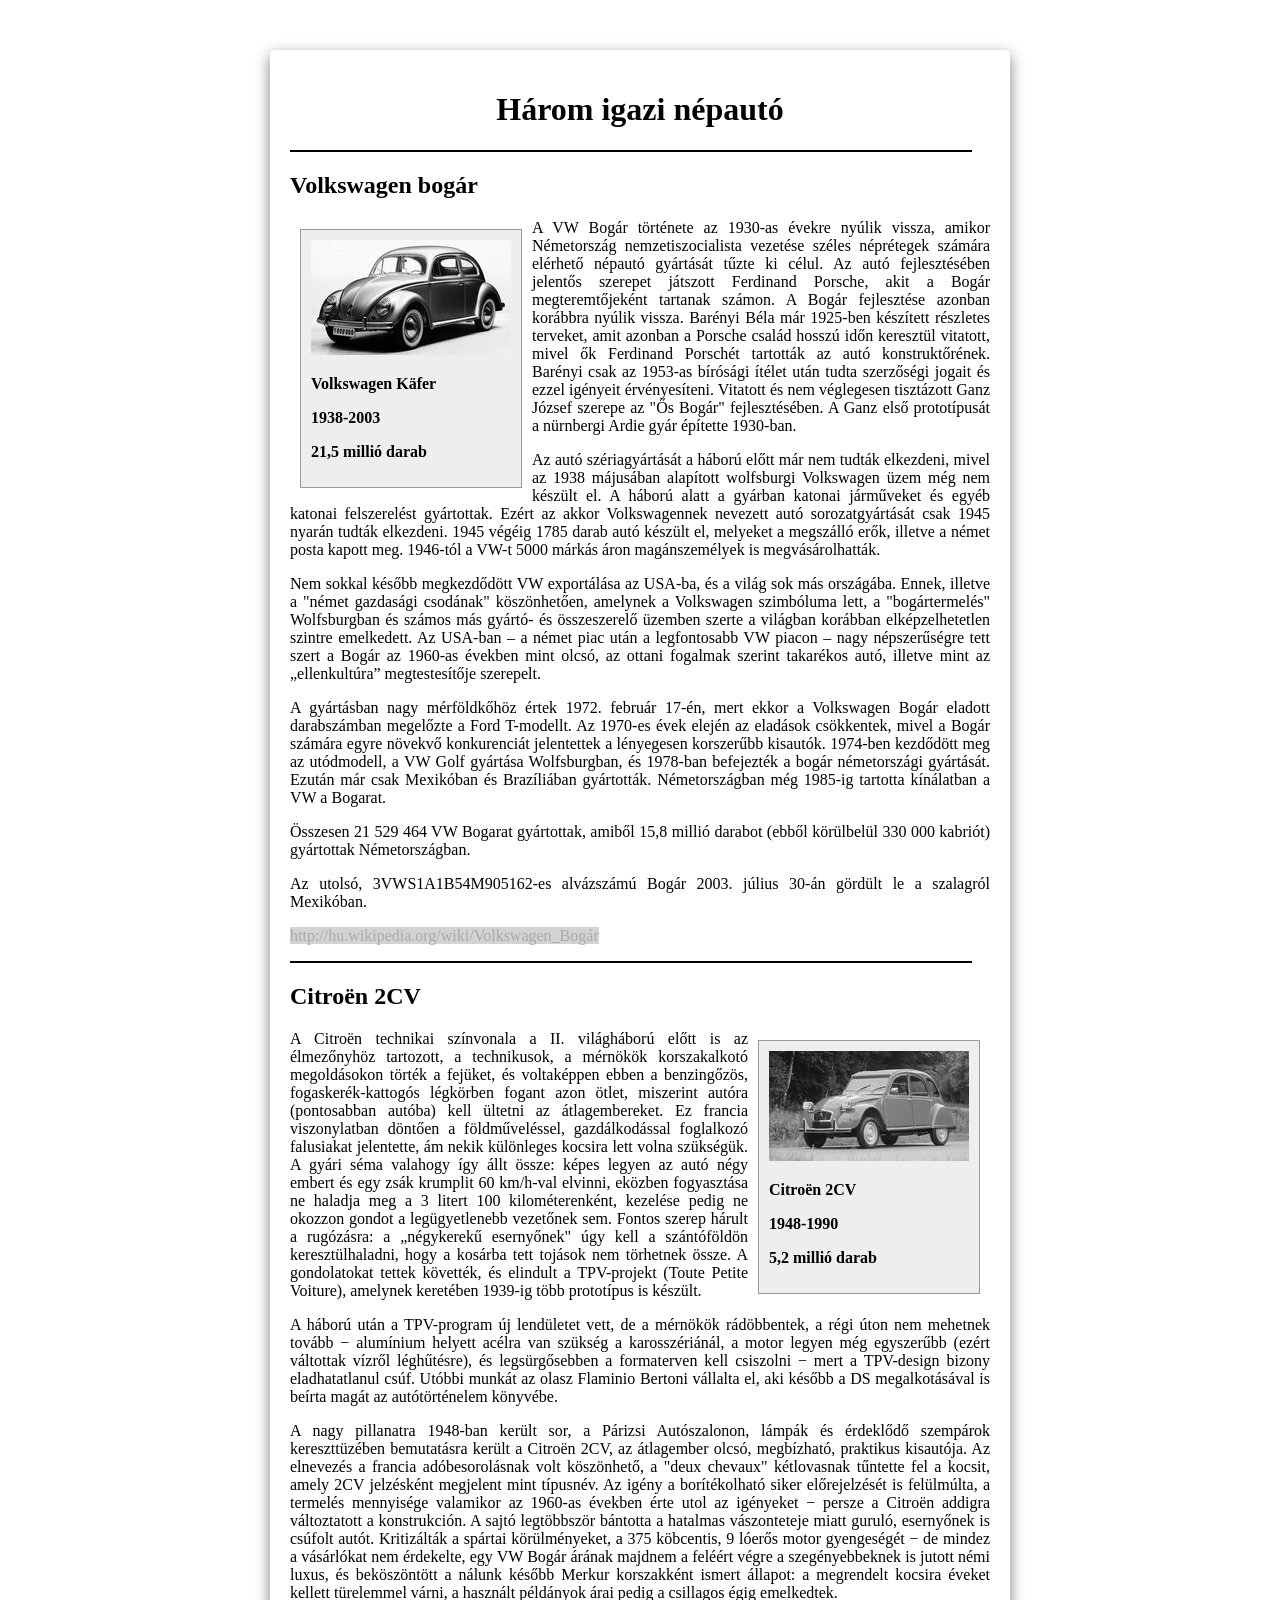
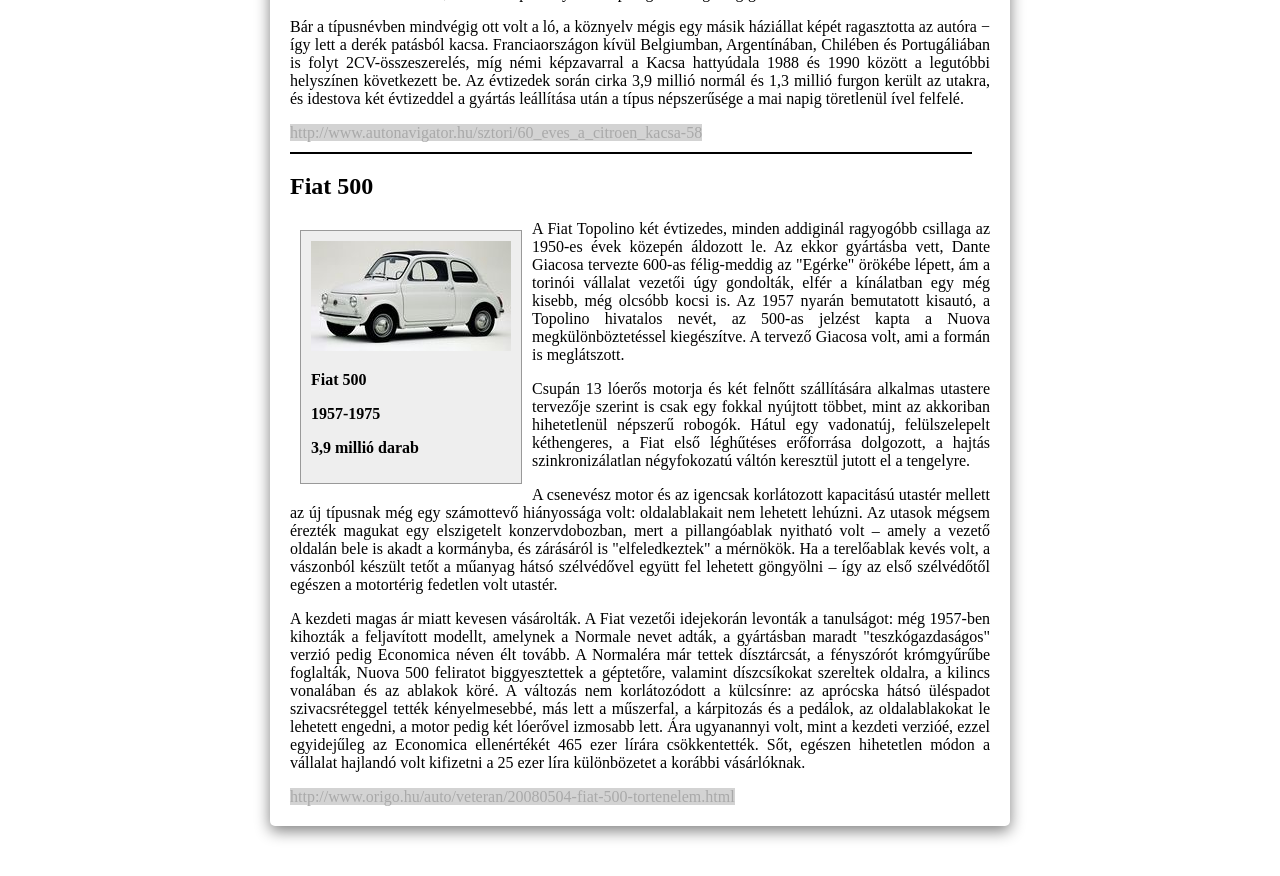
<file: index.html>
<!DOCTYPE html>
<html lang="hu">
<head>
    <meta charset="UTF-8">
    <meta http-equiv="X-UA-Compatible" content="IE=edge">
    <meta name="viewport" content="width=device-width, initial-scale=1.0">
    <title>Három igazi népautó</title>
<link rel="stylesheet" href="nepautok.css">
</head>
<body>  
    <div id="container">

        <h1>Három igazi népautó</h1>
        <div class="vonal"></div> 

        <h2>Volkswagen bogár</h2>
        <div class="img-box left"><img src="img/vw_bogar.jpg" alt="">
    <p> <b> Volkswagen Käfer</b></p>
    <p> <b> 1938-2003</b></p>
    <p> <b>21,5 millió darab</b> </p>
        </div>
        

    <div>
    <p class="text">A VW Bogár története az 1930-as évekre nyúlik vissza, amikor Németország nemzetiszocialista vezetése széles néprétegek számára elérhető népautó gyártását tűzte ki célul. Az autó fejlesztésében jelentős szerepet játszott Ferdinand Porsche, akit a Bogár megteremtőjeként tartanak számon. A Bogár fejlesztése azonban korábbra nyúlik vissza. Barényi Béla már 1925-ben készített részletes terveket, amit azonban a Porsche család hosszú időn keresztül vitatott, mivel ők Ferdinand Porschét tartották az autó konstruktőrének. Barényi csak az 1953-as bírósági ítélet után tudta szerzőségi jogait és ezzel igényeit érvényesíteni. Vitatott és nem véglegesen tisztázott Ganz József szerepe az "Ős Bogár" fejlesztésében. A Ganz első prototípusát a nürnbergi Ardie gyár építette 1930-ban.</p>
    <p class="text">Az autó szériagyártását a háború előtt már nem tudták elkezdeni, mivel az 1938 májusában alapított wolfsburgi Volkswagen üzem még nem készült el. A háború alatt a gyárban katonai járműveket és egyéb katonai felszerelést gyártottak. Ezért az akkor Volkswagennek nevezett autó sorozatgyártását csak 1945 nyarán tudták elkezdeni. 1945 végéig 1785 darab autó készült el, melyeket a megszálló erők, illetve a német posta kapott meg. 1946-tól a VW-t 5000 márkás áron magánszemélyek is megvásárolhatták.</p>
    <p class="text">Nem sokkal később megkezdődött VW exportálása az USA-ba, és a világ sok más országába. Ennek, illetve a "német gazdasági csodának" köszönhetően, amelynek a Volkswagen szimbóluma lett, a "bogártermelés" Wolfsburgban és számos más gyártó- és összeszerelő üzemben szerte a világban korábban elképzelhetetlen szintre emelkedett. Az USA-ban – a német piac után a legfontosabb VW piacon – nagy népszerűségre tett szert a Bogár az 1960-as években mint olcsó, az ottani fogalmak szerint takarékos autó, illetve mint az „ellenkultúra” megtestesítője szerepelt.</p>
    <p class="text">A gyártásban nagy mérföldkőhöz értek 1972. február 17-én, mert ekkor a Volkswagen Bogár eladott darabszámban megelőzte a Ford T-modellt. Az 1970-es évek elején az eladások csökkentek, mivel a Bogár számára egyre növekvő konkurenciát jelentettek a lényegesen korszerűbb kisautók. 1974-ben kezdődött meg az utódmodell, a VW Golf gyártása Wolfsburgban, és 1978-ban befejezték a bogár németországi gyártását. Ezután már csak Mexikóban és Brazíliában gyártották. Németországban még 1985-ig tartotta kínálatban a VW a Bogarat.</p>
    <p class="text">Összesen 21 529 464 VW Bogarat gyártottak, amiből 15,8 millió darabot (ebből körülbelül 330 000 kabriót) gyártottak Németországban.</p>
    <p class="text">Az utolsó, 3VWS1A1B54M905162-es alvázszámú Bogár 2003. július 30-án gördült le a szalagról Mexikóban.</p>
    <p><a href="http://hu.wikipedia.org/wiki/Volkswagen_Bogár">http://hu.wikipedia.org/wiki/Volkswagen_Bogár</a></p>

    <div class="vonal"></div> 


    <h2>Citroën 2CV</h2> 
    <div class="img-box right">
    <img src="img/citroen_2cv.jpg" alt="">
    <p><b>Citroën 2CV</b></p>
    <p><b>1948-1990</b></p>
    <p><b>5,2 millió darab</b></p>
    </div>
    <p class="text">A Citroën technikai színvonala a II. világháború előtt is az élmezőnyhöz tartozott, a technikusok, a mérnökök korszakalkotó megoldásokon törték a fejüket, és voltaképpen ebben a benzingőzös, fogaskerék-kattogós légkörben fogant azon ötlet, miszerint autóra (pontosabban autóba) kell ültetni az átlagembereket. Ez francia viszonylatban döntően a földműveléssel, gazdálkodással foglalkozó falusiakat jelentette, ám nekik különleges kocsira lett volna szükségük. A gyári séma valahogy így állt össze: képes legyen az autó négy embert és egy zsák krumplit 60 km/h-val elvinni, eközben fogyasztása ne haladja meg a 3 litert 100 kilométerenként, kezelése pedig ne okozzon gondot a legügyetlenebb vezetőnek sem. Fontos szerep hárult a rugózásra: a „négykerekű esernyőnek" úgy kell a szántóföldön keresztülhaladni, hogy a kosárba tett tojások nem törhetnek össze. A gondolatokat tettek követték, és elindult a TPV-projekt (Toute Petite Voiture), amelynek keretében 1939-ig több prototípus is készült.</p> 
    <p class="text"> A háború után a TPV-program új lendületet vett, de a mérnökök rádöbbentek, a régi úton nem mehetnek tovább − alumínium helyett acélra van szükség a karosszériánál, a motor legyen még egyszerűbb (ezért váltottak vízről léghűtésre), és legsürgősebben a formaterven kell csiszolni − mert a TPV-design bizony eladhatatlanul csúf. Utóbbi munkát az olasz Flaminio Bertoni vállalta el, aki később a DS megalkotásával is beírta magát az autótörténelem könyvébe.</p>
    <p class="text"> A nagy pillanatra 1948-ban került sor, a Párizsi Autószalonon, lámpák és érdeklődő szempárok kereszttüzében bemutatásra került a Citroën 2CV, az átlagember olcsó, megbízható, praktikus kisautója. Az elnevezés a francia adóbesorolásnak volt köszönhető, a "deux chevaux" kétlovasnak tűntette fel a kocsit, amely 2CV jelzésként megjelent mint típusnév. Az igény a borítékolható siker előrejelzését is felülmúlta, a termelés mennyisége valamikor az 1960-as években érte utol az igényeket − persze a Citroën addigra változtatott a konstrukción. A sajtó legtöbbször bántotta a hatalmas vászonteteje miatt guruló, esernyőnek is csúfolt autót. Kritizálták a spártai körülményeket, a 375 köbcentis, 9 lóerős motor gyengeségét − de mindez a vásárlókat nem érdekelte, egy VW Bogár árának majdnem a feléért végre a szegényebbeknek is jutott némi luxus, és beköszöntött a nálunk később Merkur korszakként ismert állapot: a megrendelt kocsira éveket kellett türelemmel várni, a használt példányok árai pedig a csillagos égig emelkedtek.</p>
    <p class="text">Bár a típusnévben mindvégig ott volt a ló, a köznyelv mégis egy másik háziállat képét ragasztotta az autóra − így lett a derék patásból kacsa. Franciaországon kívül Belgiumban, Argentínában, Chilében és Portugáliában is folyt 2CV-összeszerelés, míg némi képzavarral a Kacsa hattyúdala 1988 és 1990 között a legutóbbi helyszínen következett be. Az évtizedek során cirka 3,9 millió normál és 1,3 millió furgon került az utakra, és idestova két évtizeddel a gyártás leállítása után a típus népszerűsége a mai napig töretlenül ível felfelé.</p> 
    <a href="http://www.autonavigator.hu/sztori/60_eves_a_citroen_kacsa-58" target="_blank">http://www.autonavigator.hu/sztori/60_eves_a_citroen_kacsa-58</a>  
    
    <div class="vonal"></div>
    
    <h2> Fiat 500</h2>
    
    <div class="img-box left ">
    <img src="img/fiat_500.jpg" alt="">
    <p><b>Fiat 500</b></p>
    <p><b>1957-1975</b></p>
    <p><b>3,9 millió darab</b></p>
    </div>
    <p class="text"> A Fiat Topolino két évtizedes, minden addiginál ragyogóbb csillaga az 1950-es évek közepén áldozott le. Az ekkor gyártásba vett, Dante Giacosa tervezte 600-as félig-meddig az "Egérke" örökébe lépett, ám a torinói vállalat vezetői úgy gondolták, elfér a kínálatban egy még kisebb, még olcsóbb kocsi is. Az 1957 nyarán bemutatott kisautó, a Topolino hivatalos nevét, az 500-as jelzést kapta a Nuova megkülönböztetéssel kiegészítve. A tervező Giacosa volt, ami a formán is meglátszott.</p> 
    <p class="text"> Csupán 13 lóerős motorja és két felnőtt szállítására alkalmas utastere tervezője szerint is csak egy fokkal nyújtott többet, mint az akkoriban hihetetlenül népszerű robogók. Hátul egy vadonatúj, felülszelepelt kéthengeres, a Fiat első léghűtéses erőforrása dolgozott, a hajtás szinkronizálatlan négyfokozatú váltón keresztül jutott el a tengelyre.</p>
    <p class="text"> A csenevész motor és az igencsak korlátozott kapacitású utastér mellett az új típusnak még egy számottevő hiányossága volt: oldalablakait nem lehetett lehúzni. Az utasok mégsem érezték magukat egy elszigetelt konzervdobozban, mert a pillangóablak nyitható volt – amely a vezető oldalán bele is akadt a kormányba, és zárásáról is "elfeledkeztek" a mérnökök. Ha a terelőablak kevés volt, a vászonból készült tetőt a műanyag hátsó szélvédővel együtt fel lehetett göngyölni – így az első szélvédőtől egészen a motortérig fedetlen volt utastér.</p> 
    <p class="text"> A kezdeti magas ár miatt kevesen vásárolták. A Fiat vezetői idejekorán levonták a tanulságot: még 1957-ben kihozták a feljavított modellt, amelynek a Normale nevet adták, a gyártásban maradt "teszkógazdaságos" verzió pedig Economica néven élt tovább. A Normaléra már tettek dísztárcsát, a fényszórót krómgyűrűbe foglalták, Nuova 500 feliratot biggyesztettek a géptetőre, valamint díszcsíkokat szereltek oldalra, a kilincs vonalában és az ablakok köré. A változás nem korlátozódott a külcsínre: az aprócska hátsó üléspadot szivacsréteggel tették kényelmesebbé, más lett a műszerfal, a kárpitozás és a pedálok, az oldalablakokat le lehetett engedni, a motor pedig két lóerővel izmosabb lett. Ára ugyanannyi volt, mint a kezdeti verzióé, ezzel egyidejűleg az Economica ellenértékét 465 ezer lírára csökkentették. Sőt, egészen hihetetlen módon a vállalat hajlandó volt kifizetni a 25 ezer líra különbözetet a korábbi vásárlóknak.</p>
    <a href=" http://www.origo.hu/auto/veteran/20080504-fiat-500-tortenelem.html" target="_blank"> http://www.origo.hu/auto/veteran/20080504-fiat-500-tortenelem.html</a>
    </div>
    </div>
    </body>
    </html>
</file>
<file: nepautok.css>
#container {
	padding: 20px;
	border-radius: 5px;
	box-shadow: 0px 5px 15px grey;
	width: 700px;
	margin: 50px auto;
}

.left {
	float: left;
	margin-bottom: 10px;
}

.right {
	float: right;
	margin-bottom: 10px;
}

.text {
	text-align: justify;
}

a {
	text-decoration: none;
	color: darkgray;
	background-color: lightgray;
}

a:hover {
	color: chocolate;
}

.img-box {
	width: 200px;
	background-color: #eee;
	padding: 10px;
	border: 1px #999 solid;
	margin: 10px;
}

h1 {
	text-align: center;
}

.vonal {
	width: 680px;
	margin-top: 10px;
	border: 1px solid black;
}
</file>
